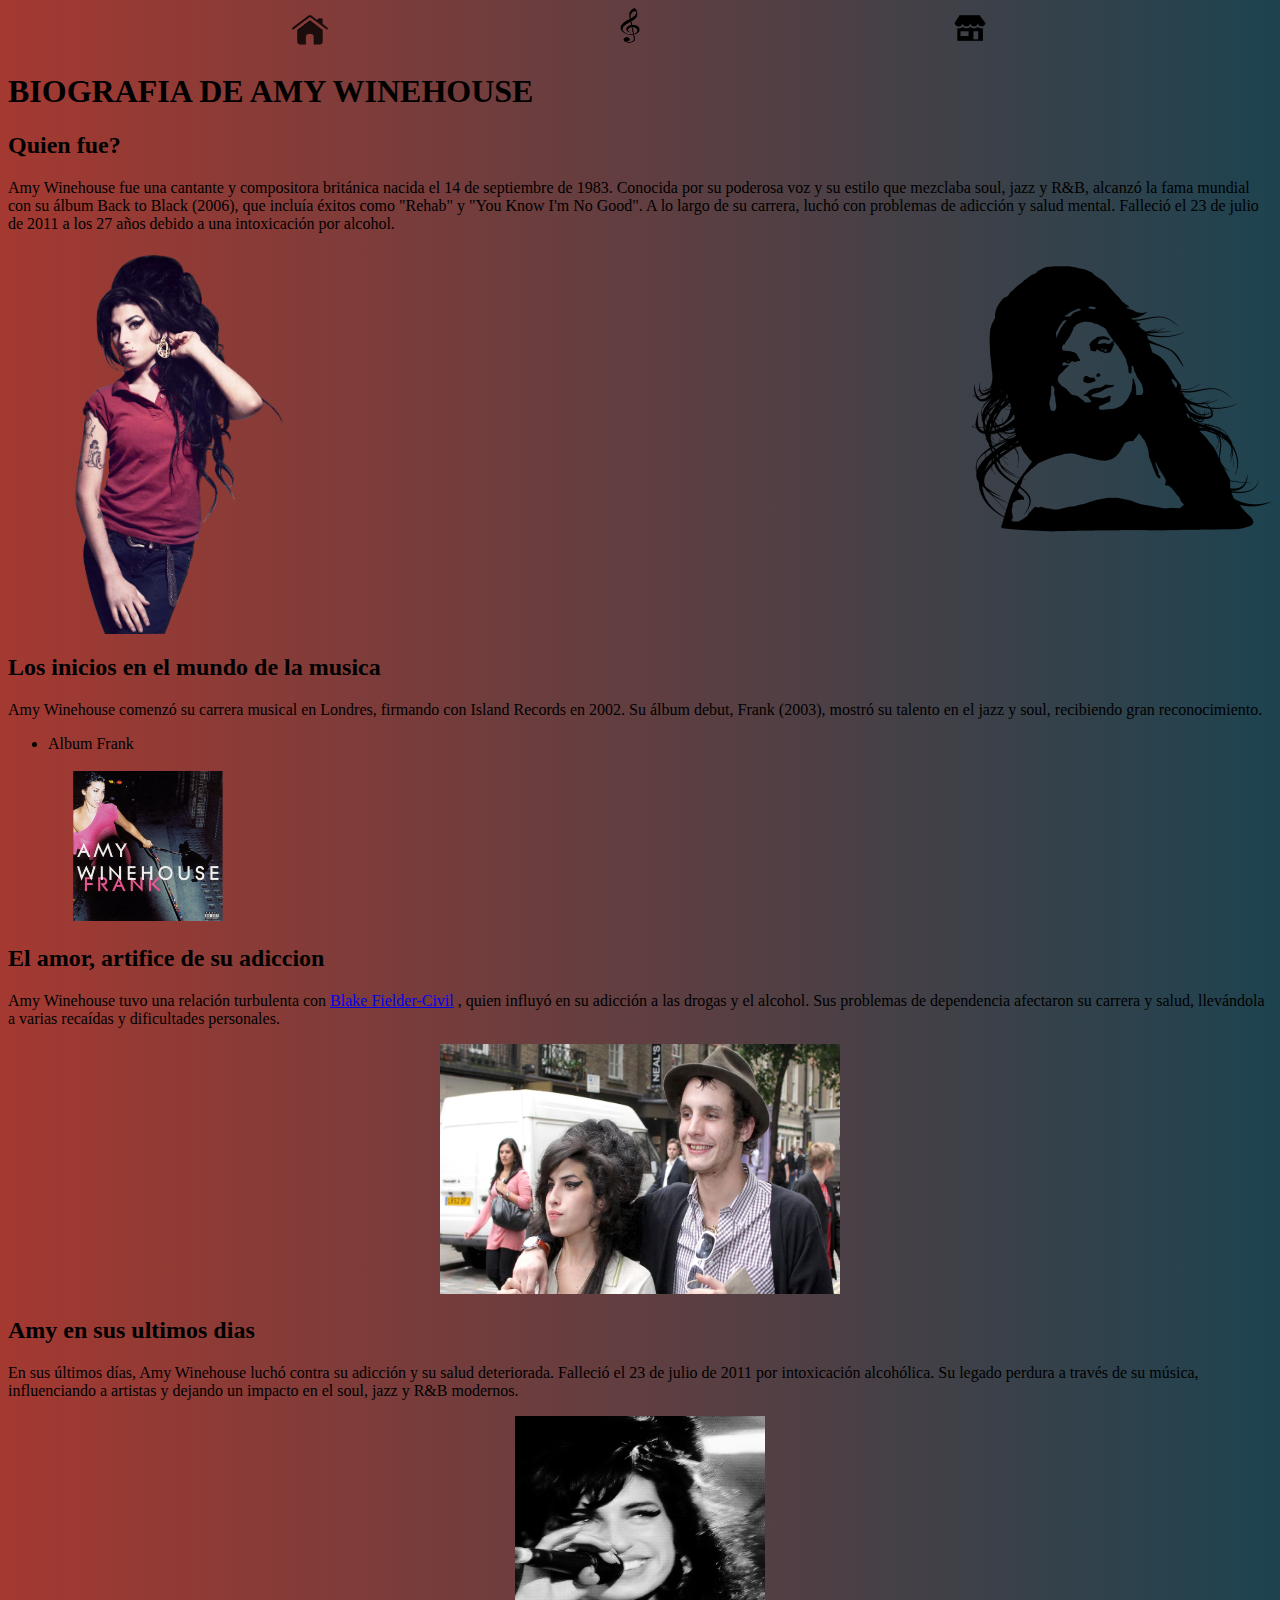
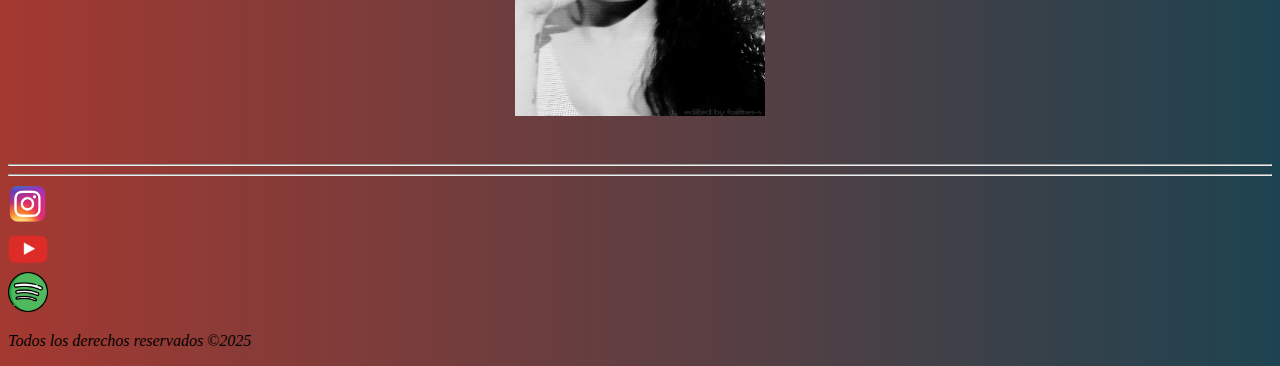
<file: index.html>
<!DOCTYPE html>
<html lang="en">

<head>
    <meta charset="UTF-8">
    <meta name="viewport" content="width=device-width, initial-scale=1.0">
    <title>AMY</title>
    <link rel="stylesheet" href="./styles/index.css">
</head>

<body>
    <header>
        <nav id="nav">
                <a href="index.html"><img src="./img/logos/homebut.png" alt="Inicio" height="40" width="40"></a>
                <a href="./pages/Musica.html"><img src="./img/logos/musicbot.png" alt="" height="35" width="55"></a>
                <a href="./pages/store.html"><img src="./img/logos/storebut.png" alt="" height="40" width="40"></a>
        </nav>
    </header>
    <main>
        <h1>BIOGRAFIA DE AMY WINEHOUSE</h1>
        <section>
            <h2>Quien fue?</h2>
            <p>
                Amy Winehouse fue una cantante y compositora británica nacida el 14 de septiembre de 1983. Conocida por
                su
                poderosa voz y su estilo que mezclaba soul, jazz y R&B, alcanzó la fama mundial con su álbum Back to
                Black
                (2006), que incluía éxitos como "Rehab" y "You Know I'm No Good". A lo largo de su carrera, luchó con
                problemas de adicción y salud mental. Falleció el 23 de julio de 2011 a los 27 años debido a una
                intoxicación por alcohol.
            </p>
            <article id="imgbio">
                <img src="./img/aMy2.png" alt="Amy Winehouse" width="300" height="">
                <img src="./img/amyblack.png" alt="" height="300" width="300">
            </article>
        </section>

        <section>
            <article>
                <h2>Los inicios en el mundo de la musica</h2>
                <p>Amy Winehouse comenzó su carrera musical en Londres, firmando con Island Records en 2002. Su álbum
                    debut,
                    Frank (2003), mostró su talento en el jazz y soul, recibiendo gran reconocimiento.</p>
                <ul>
                    <li>Album Frank</li> <br>
                    <img src="./img/albumfrank.png" alt="" height="150" width="200">
                </ul>
            </article>
            <article>
                <h2>El amor, artifice de su adiccion</h2>
                <p>
                    Amy Winehouse tuvo una relación turbulenta con <a
                        href="https://www.infobae.com/entretenimiento/2024/04/12/el-ex-esposo-de-amy-winehouse-confeso-sentirse-arrepentido-de-acercar-a-la-cantante-a-las-drogas-y-busca-hacer-las-paces-con-su-padre/"
                        target="_blank">Blake Fielder-Civil</a> , quien influyó en su adicción a las drogas y el
                    alcohol.
                    Sus problemas de dependencia afectaron su carrera y salud, llevándola a varias recaídas y
                    dificultades
                    personales.
                </p>
                <center>
                    <img src="./img/pareja amyavif.avif" alt="" height="250" width="400">
                </center>
            </article>
            <article>
                <h2>Amy en sus ultimos dias</h2>
                <p>
                    En sus últimos días, Amy Winehouse luchó contra su adicción y su salud deteriorada. Falleció el 23
                    de
                    julio de 2011 por intoxicación alcohólica. Su legado perdura a través de su música, influenciando a
                    artistas y dejando un impacto en el soul, jazz y R&B modernos.
                </p>
                <center>
                    <img src="./img/gifAmy.gif" alt="" height="300" width="250">
                </center>
            </article>
        </section>
    </main> <br><br>
    <hr>
    <hr>
    <footer>
        <section>
            <a href="https://www.instagram.com/amywinehouse?igsh=MWR4anhsZDZ6cWllbA==" target="_blank"
                rel="noopener noreferrer">
                <img src="./img/logos/logoINtacolor.png" alt="" height="40" width="40">
            </a>
        </section>
        <section>
            <a href="https://www.youtube.com/channel/UCWsQKPFHQdRMJZSAAzh1Qbg" target="_blank"
                rel="noopener noreferrer">
                <img src="./img/logos/youtube.png" alt="" height="40" width="40">
            </a>
        </section>
        <section>
            <a href="https://open.spotify.com/artist/6Q192DXotxtaysaqNPy5yR" target="_blank" rel="noopener noreferrer">
                <img src="./img/logos/spotify.png" alt="" height="40" width="40">
            </a>
        </section>
        <p> <i>Todos los derechos reservados ©2025</i></p>
    </footer>
</body>

</html>
</file>
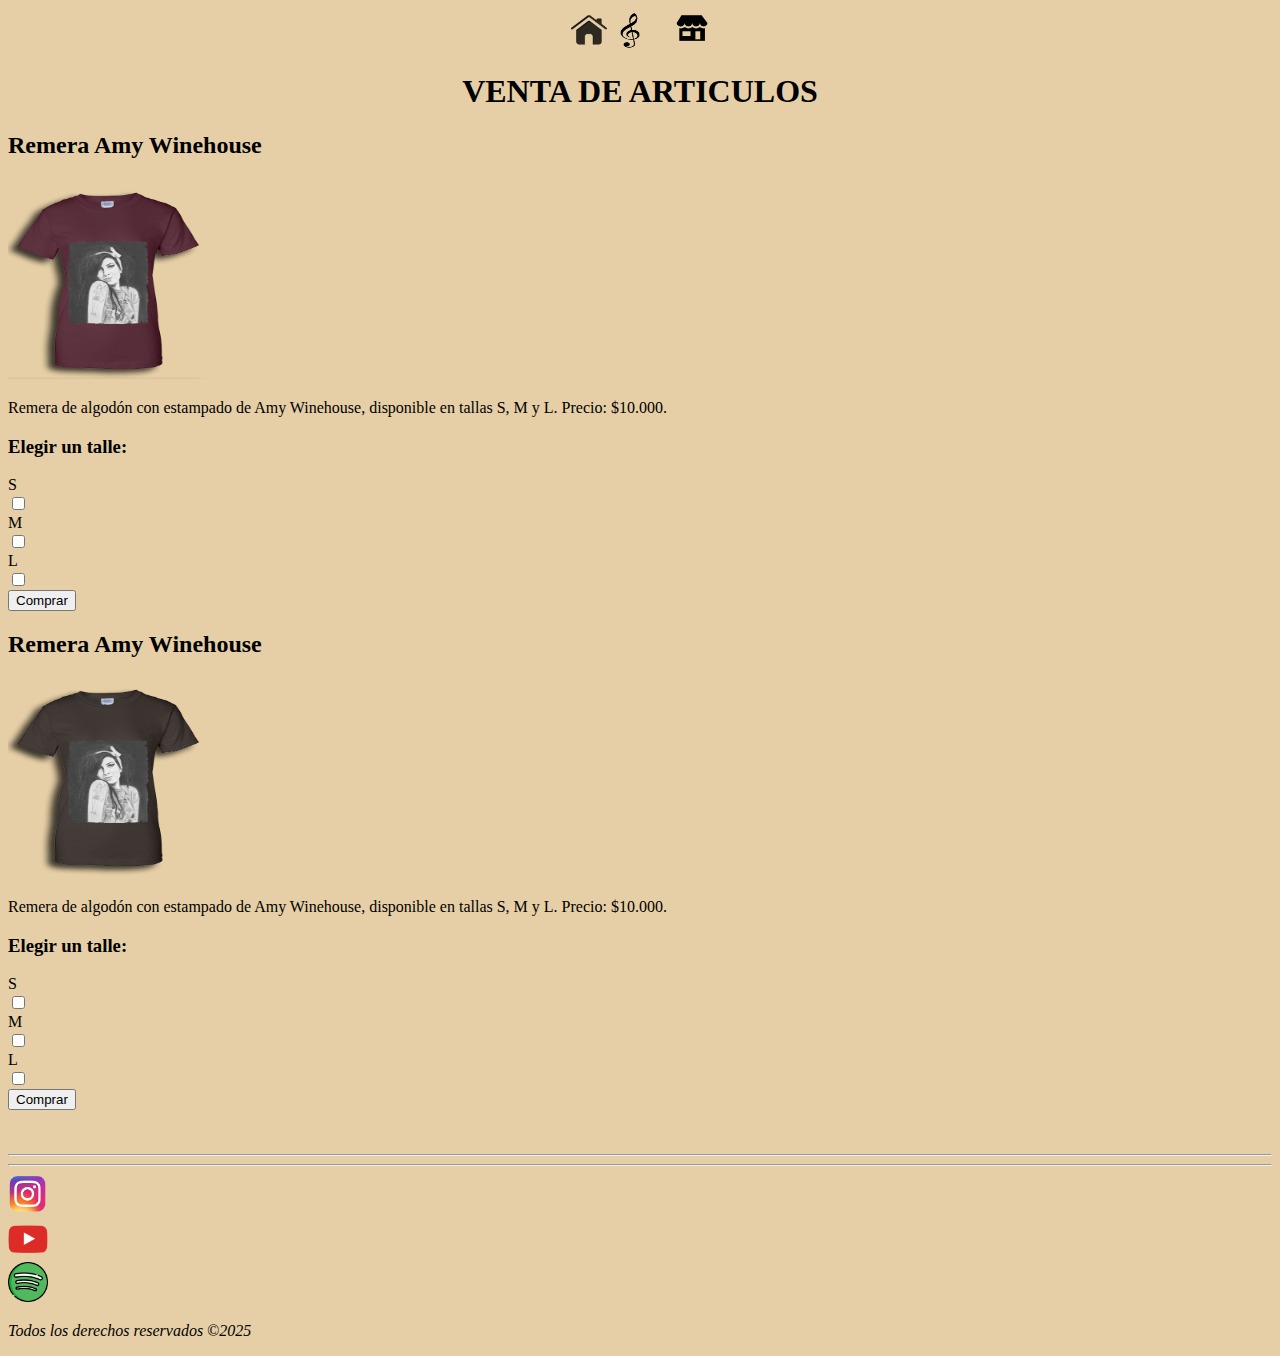
<file: pages/store.html>
<!DOCTYPE html>
<html lang="en">

<head>
    <meta charset="UTF-8">
    <meta name="viewport" content="width=device-width, initial-scale=1.0">
    <title>Store</title>
</head>

<body bgcolor="#E6CFA6">
    <header>
        <nav>
            <center>
                <a href="../index.html"><img src="../img/logos/homebut.png" alt="" height="40" width="40"></a>
                <a href="./Musica.html"><img src="../img/logos/musicbot.png" alt="" height="35" width="55"></a>
                <a href="./store.html"><img src="../img/logos/storebut.png" alt="" height="40" width="40"></a>
            </center>
        </nav>
    </header>
    <main>
        <center>
            <h1>VENTA DE ARTICULOS</h1>
        </center>
        <section>
            <article>
                <h2>Remera Amy Winehouse</h2>
                <img src="../img/remeraamymorada.png" alt="" height="200" width="200">
                <p>Remera de algodón con estampado de Amy Winehouse, disponible en tallas S, M y L. Precio: $10.000.</p>
                <h3>Elegir un talle: </h3>
                <form action="">
                    <label for="">S</label><br>
                    <input type="checkbox" name="" id=""><br>
                    <label for="">M</label><br>
                    <input type="checkbox" name="" id="" ><br>
                    <label for="">L</label><br>
                    <input type="checkbox" name="" id="" ><br>
                    <button>Comprar</button>
                </form>
            </article>
            <article>
                <h2>Remera Amy Winehouse</h2>
                <img src="../img/remeranegra.png" alt="" height="200" width="200">
                <p>Remera de algodón con estampado de Amy Winehouse, disponible en tallas S, M y L. Precio: $10.000.</p>
                <h3>Elegir un talle: </h3>
                <form action="">
                    <label for="">S</label><br>
                    <input type="checkbox" name="" id="" ><br>
                    <label for="">M</label><br>
                    <input type="checkbox" name="" id="" ><br>
                    <label for="">L</label><br>
                    <input type="checkbox" name="" id="" ><br>
                    <button>Comprar</button>
                </form>
            </article>
        </section>
    </main> <br><br>
    <hr>
    <hr>
    <footer>
        <section>
            <a href="https://www.instagram.com/amywinehouse?igsh=MWR4anhsZDZ6cWllbA==" target="_blank"
                rel="noopener noreferrer">
                <img src="../img/logos/logoINtacolor.png" alt="" height="40" width="40">
            </a>
        </section>
        <section>
            <a href="https://www.youtube.com/channel/UCWsQKPFHQdRMJZSAAzh1Qbg" target="_blank"
                rel="noopener noreferrer">
                <img src="../img/logos/youtube.png" alt="" height="40" width="40">
            </a>
        </section>
        <section>
            <a href="https://open.spotify.com/artist/6Q192DXotxtaysaqNPy5yR" target="_blank" rel="noopener noreferrer">
                <img src="../img/logos/spotify.png" alt="" height="40" width="40">
            </a>
        </section>
        <p> <i>Todos los derechos reservados ©2025</i></p>
    </footer>
</body>

</html>
</file>
<file: styles/index.css>
*{
    box-sizing: border-box;
}
#nav{
    display: flex;
    justify-content: space-between;
    justify-content: space-evenly
}
body{
    background: #1D4350;  /* fallback for old browsers */
background: -webkit-linear-gradient(to right, #A43931, #1D4350);  /* Chrome 10-25, Safari 5.1-6 */
background: linear-gradient(to right, #A43931, #1D4350); /* W3C, IE 10+/ Edge, Firefox 16+, Chrome 26+, Opera 12+, Safari 7+ */
}
#imgbio{
    display: flex;
    justify-content: center;
    justify-content: space-between;
}
</file>
